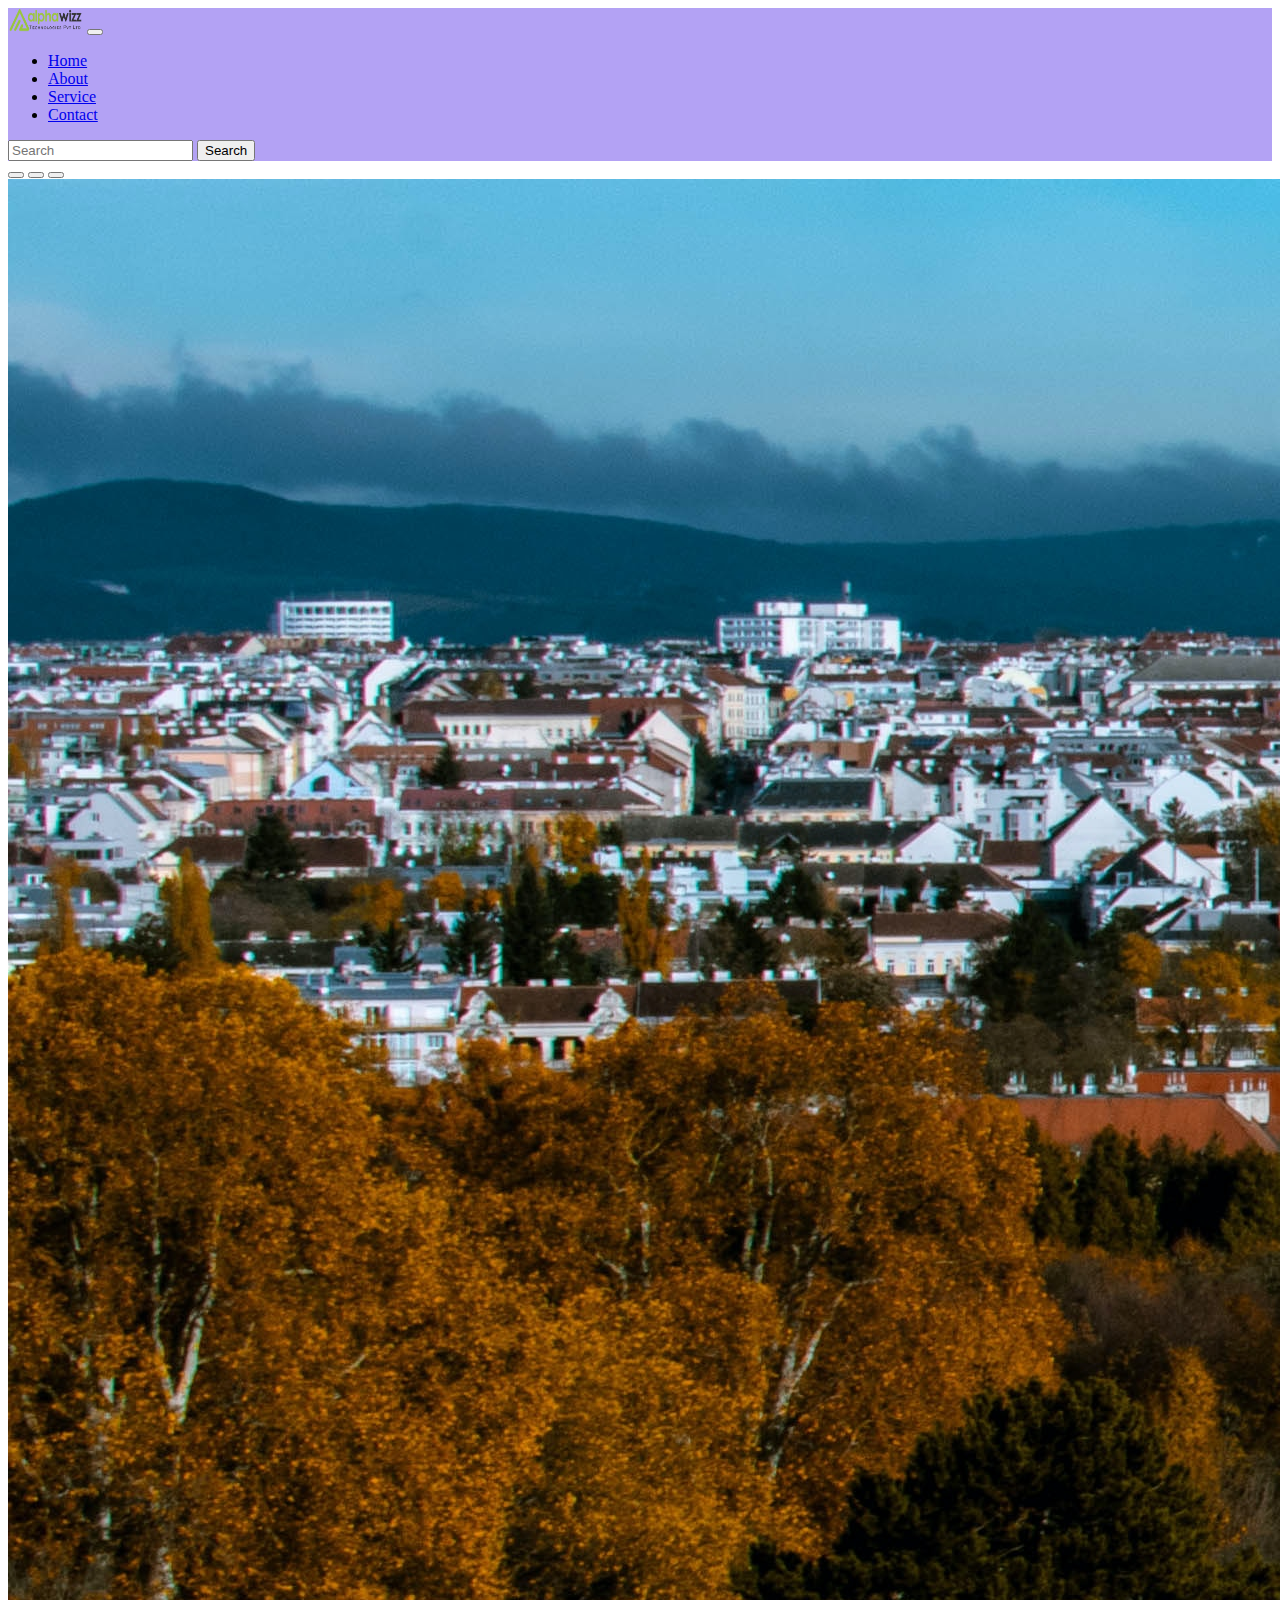
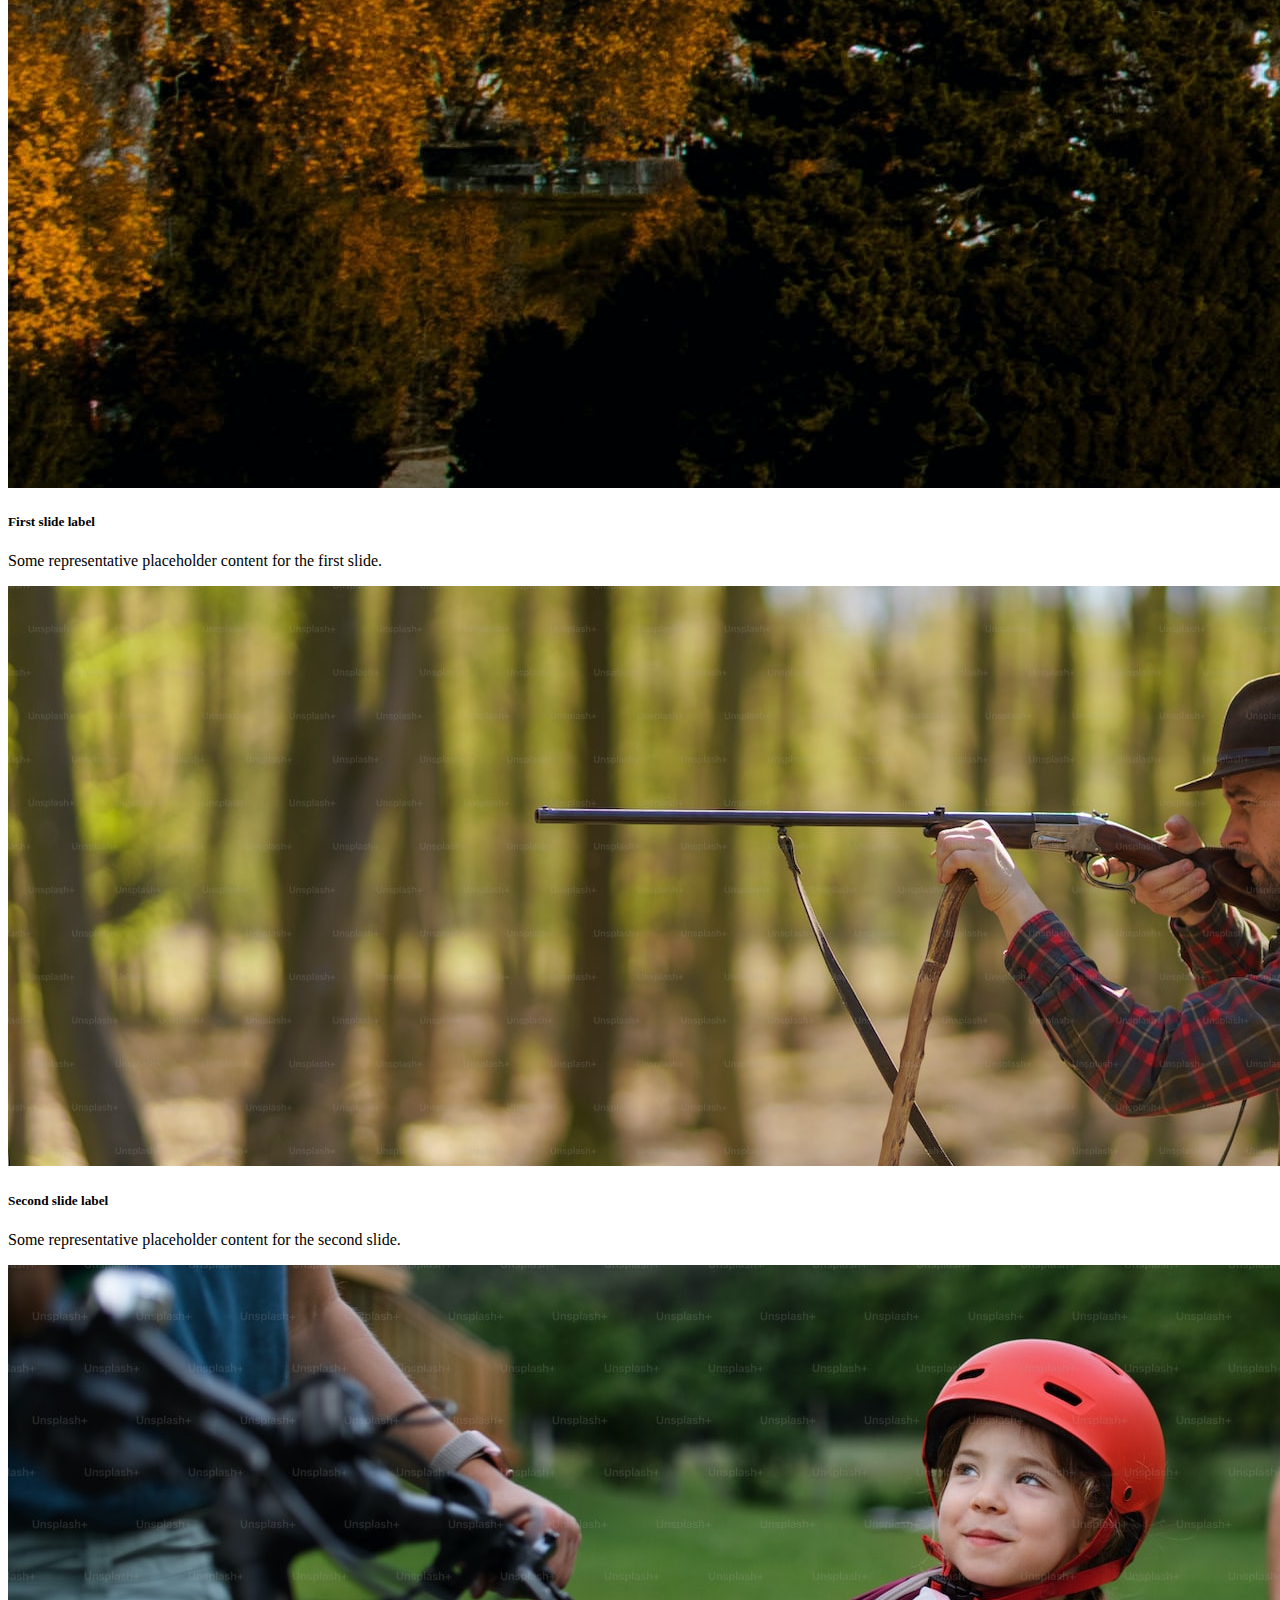
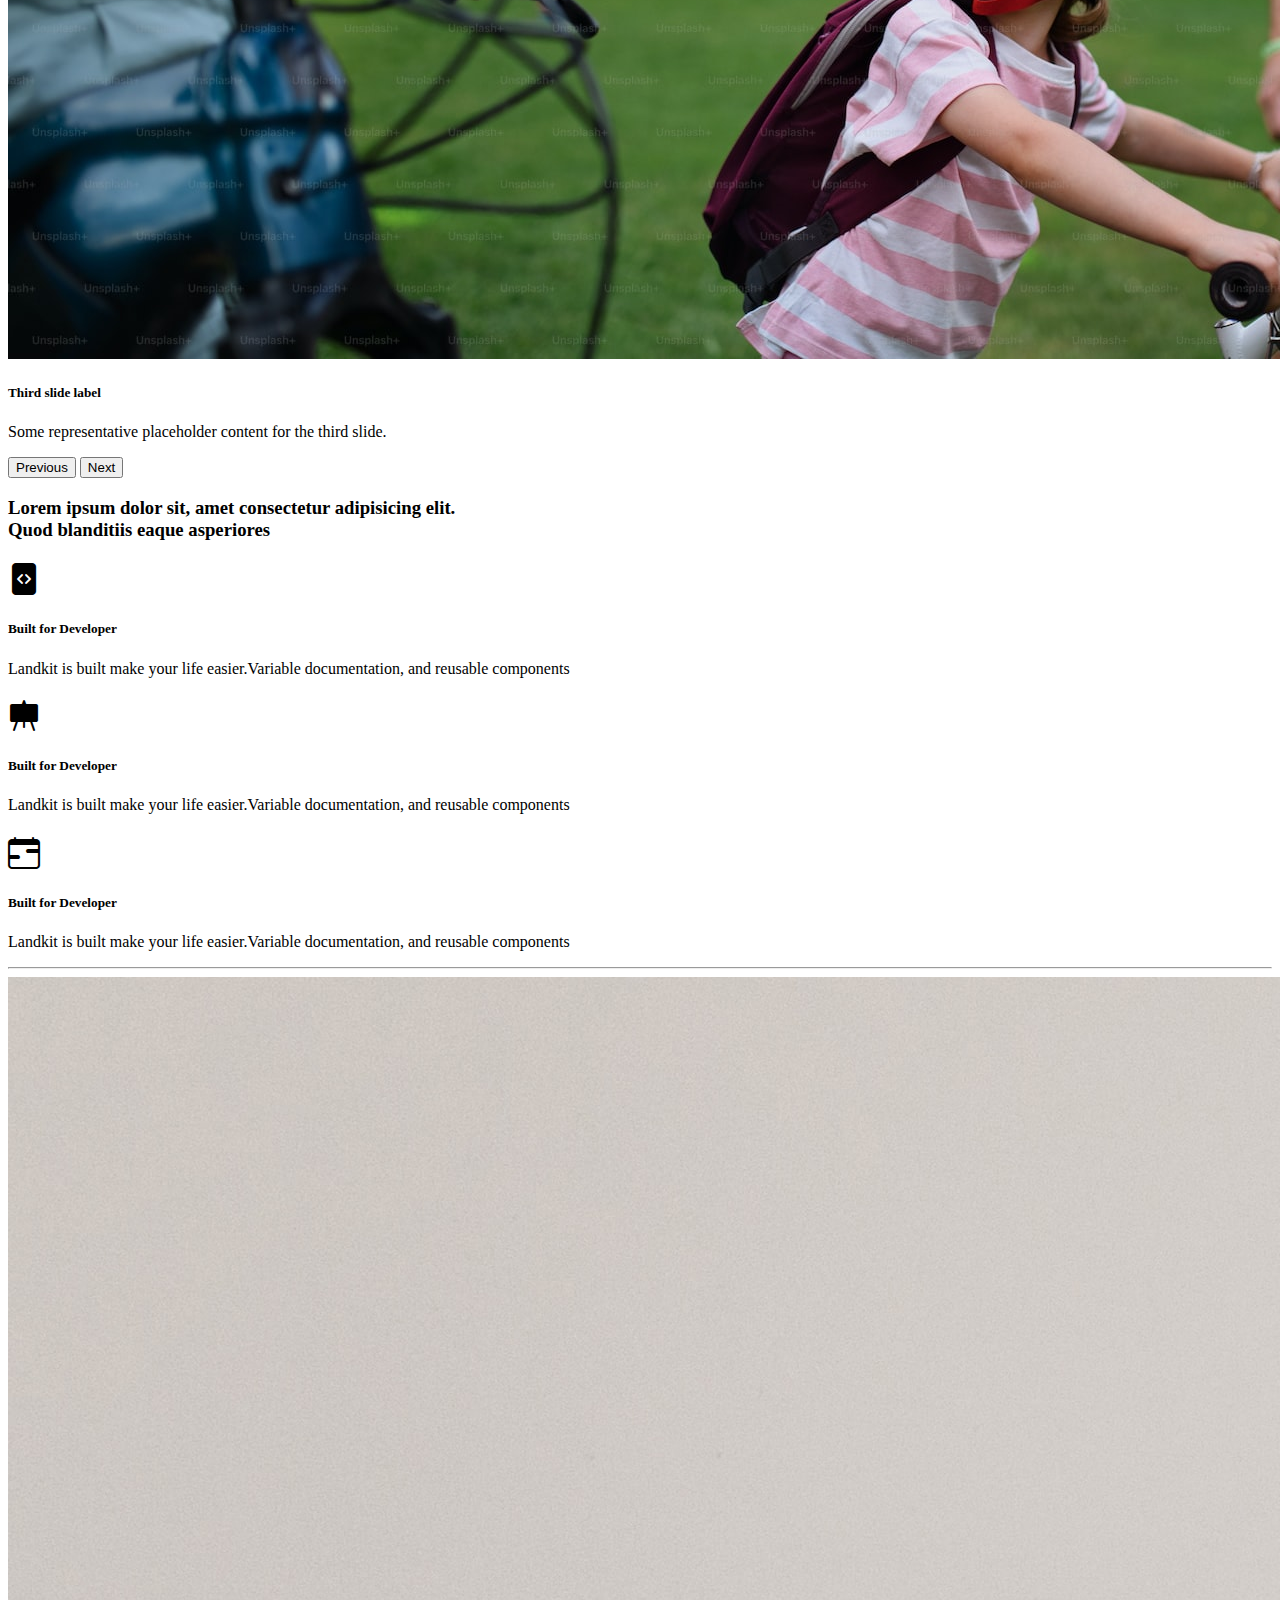
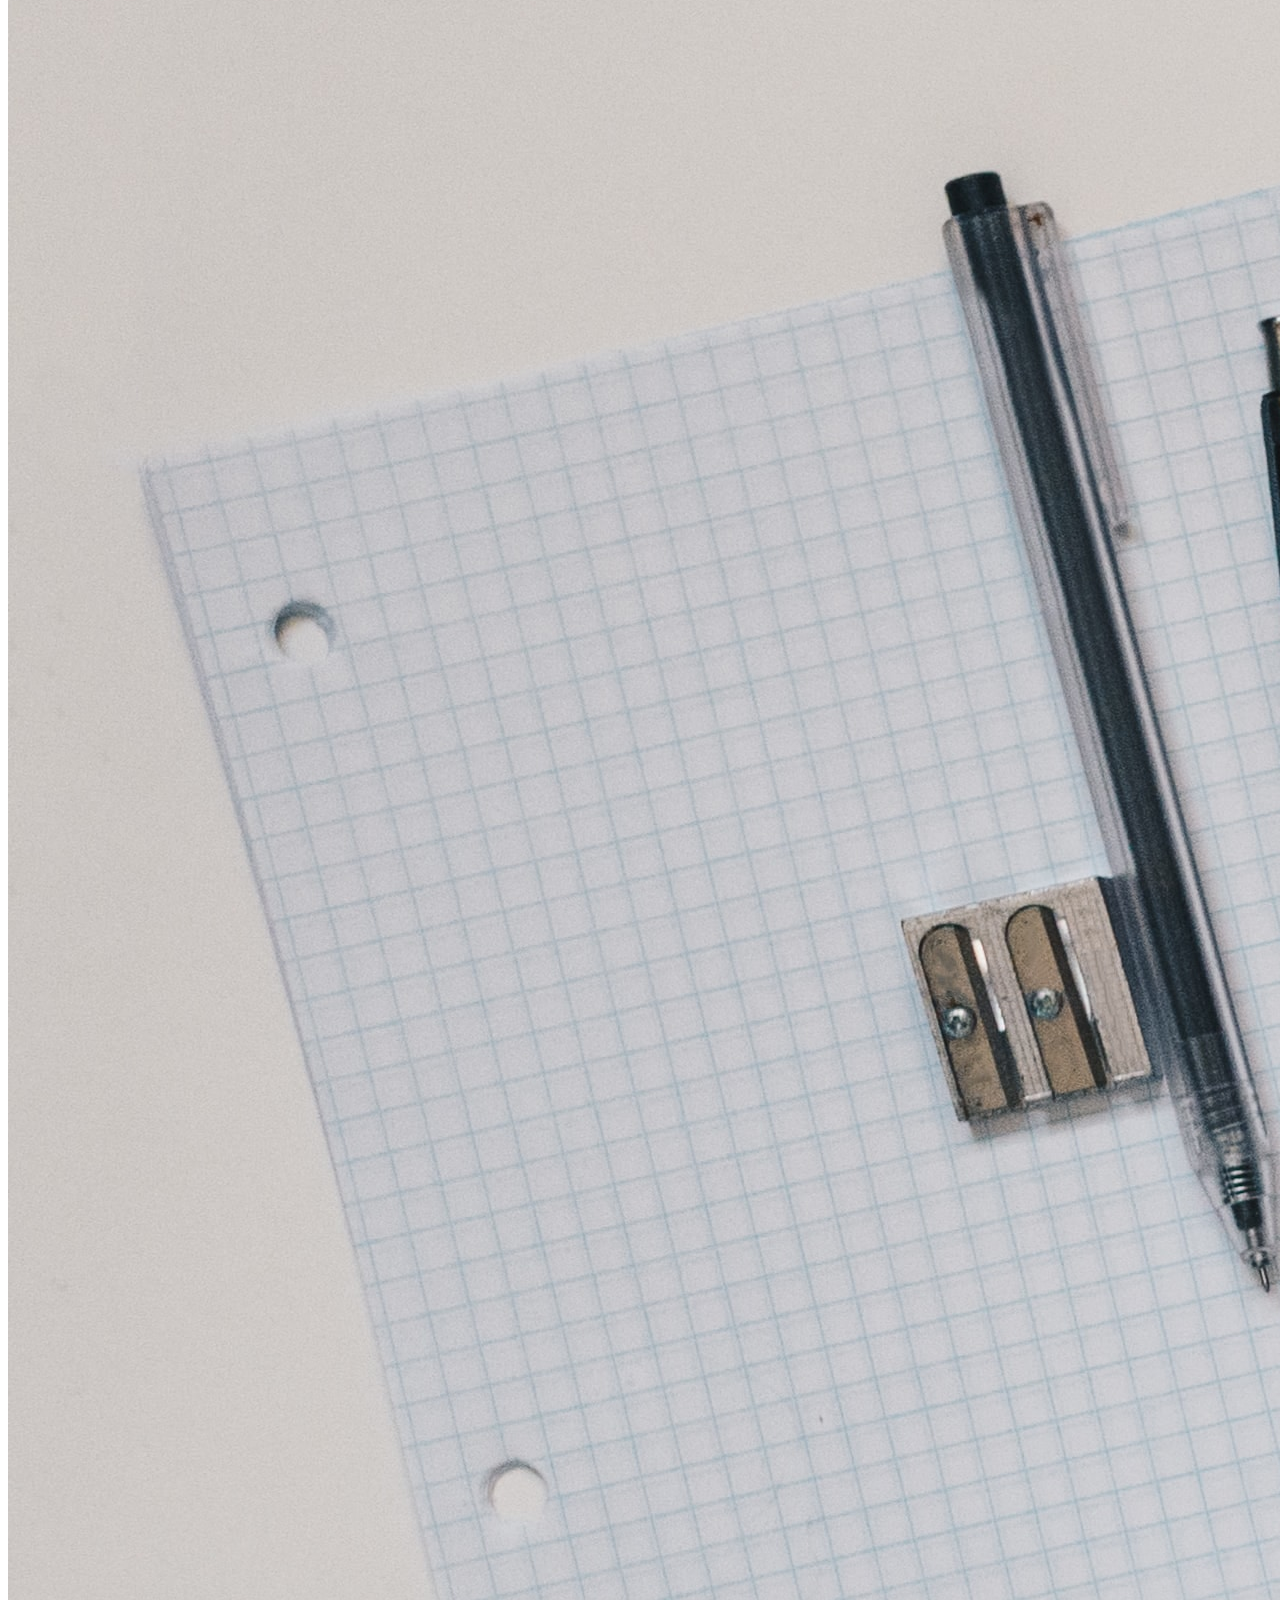
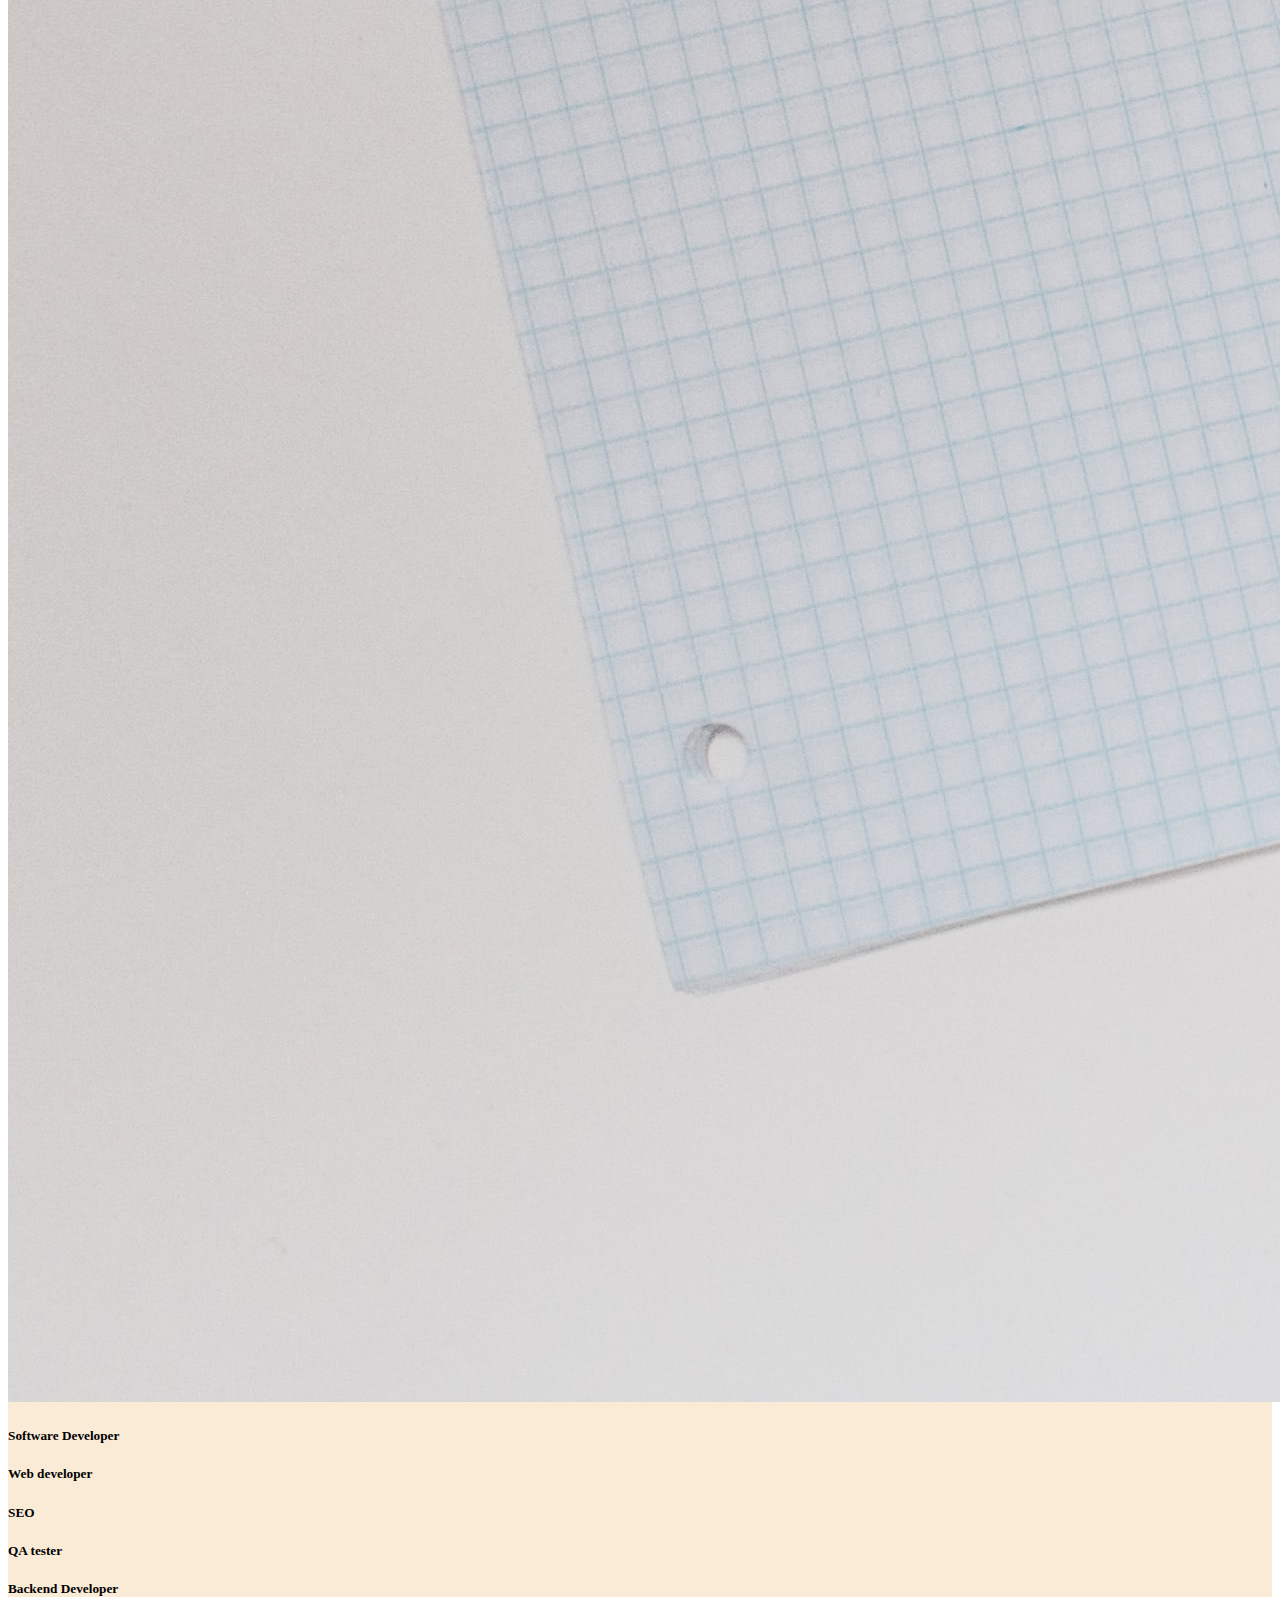
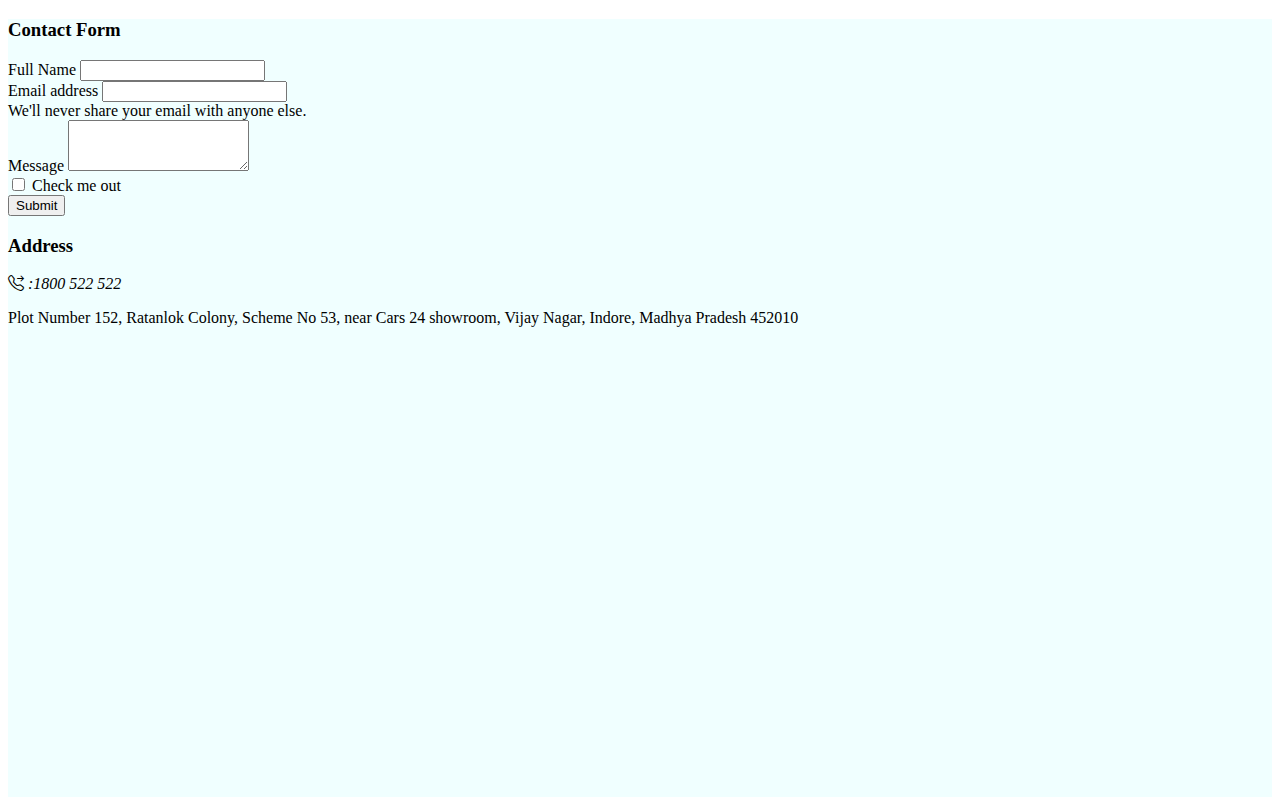
<file: bootstrap project/index.html>
<!doctype html>
<html lang="en">
  <head>
    <!-- Required meta tags -->
    <meta charset="utf-8">
    <meta name="viewport" content="width=device-width, initial-scale=1">

    <!-- Bootstrap CSS -->
    <link href="https://cdn.jsdelivr.net/npm/bootstrap@5.0.2/dist/css/bootstrap.min.css" rel="stylesheet" integrity="sha384-EVSTQN3/azprG1Anm3QDgpJLIm9Nao0Yz1ztcQTwFspd3yD65VohhpuuCOmLASjC" crossorigin="anonymous">
    <link rel="stylesheet" href="https://cdn.jsdelivr.net/npm/bootstrap-icons@1.10.5/font/bootstrap-icons.css">

    <title>alphabusiness</title>
    <link rel="stylesheet" href="style.css">
  </head>
  <body>
    <nav class="navbar navbar-expand-lg navbar-dark " style="background-color: rgba(149, 124, 240, 0.712);">
        <div class="container-fluid">
          <a class="navbar-brand" style="color: rgb(0, 242, 255);"  href="#"></a>
         <img src="AlphaWizz_black_logo.png" width="75px" height="24px" alt="">
          <button class="navbar-toggler" type="button" data-bs-toggle="collapse" data-bs-target="#navbarSupportedContent" aria-controls="navbarSupportedContent" aria-expanded="false" aria-label="Toggle navigation">
            <span class="navbar-toggler-icon"></span>
          </button>
          <div class="collapse navbar-collapse" id="navbarSupportedContent">
            <ul class="navbar-nav me-auto mb-2 mb-lg-0">
              <li class="nav-item ">
                <a class="nav-link active" aria-current="page" href="#">Home</a>
              </li>
              <li class="nav-item">
                <a class="nav-link" href="#">About</a>
              </li>
              <li class="nav-item dropdown">
                <a class="nav-link " href="#">
                  Service
                </a>
                <!-- <ul class="dropdown-menu" aria-labelledby="navbarDropdown">
                  <li><a class="dropdown-item" href="#">Contact</a></li>
                  <li><a class="dropdown-item" href="#">Another action</a></li>
                  <li><hr class="dropdown-divider"></li>
                  <li><a class="dropdown-item" href="#">Something else here</a></li>
                </ul> -->
              </li>
              <li class="nav-item">
                <a class="nav-link " href="#" tabindex="-1" aria-disabled="true">Contact</a>
              </li>
            </ul>
            <form class="d-flex">
              <input class="form-control me-2" type="search" placeholder="Search" aria-label="Search">
              <button class="btn btn-outline-success" type="submit">Search</button>
            </form>
          </div>
        </div>
      </nav>

      <!-- slider -->

      <div id="carouselExampleCaptions" class="carousel slide" data-bs-ride="carousel">
        <div class="carousel-indicators">
          <button type="button" data-bs-target="#carouselExampleCaptions" data-bs-slide-to="0" class="active" aria-current="true" aria-label="Slide 1"></button>
          <button type="button" data-bs-target="#carouselExampleCaptions" data-bs-slide-to="1" aria-label="Slide 2"></button>
          <button type="button" data-bs-target="#carouselExampleCaptions" data-bs-slide-to="2" aria-label="Slide 3"></button>
        </div>
        <div class="carousel-inner">
          <div class="carousel-item active">
            <img src="tudor-baciu-zQRXFlJ3rg4-unsplash.jpg" class="d-block w-100" class="img-fluid" alt="...">
            <div class="carousel-caption d-none d-md-block">
              <h5>First slide label</h5>
              <p>Some representative placeholder content for the first slide.</p>
            </div>
          </div>
          <div class="carousel-item">
            <img src="premium_photo-1681843742034-00bf89119184.jpg" class="d-block w-100"class="img-fluid"   alt="...">
            <div class="carousel-caption d-none d-md-block">
              <h5>Second slide label</h5>
              <p>Some representative placeholder content for the second slide.</p>
            </div>
          </div>
          <div class="carousel-item">
            <img src="premium_photo-1663054245306-382b7d11b798.jpg" class="d-block w-100"class="img-fluid"    alt="...">
            <div class="carousel-caption d-none d-md-block">
              <h5>Third slide label</h5>
              <p>Some representative placeholder content for the third slide.</p>
            </div>
          </div>
        </div>
        <button class="carousel-control-prev" type="button" data-bs-target="#carouselExampleCaptions" data-bs-slide="prev">
          <span class="carousel-control-prev-icon" aria-hidden="true"></span>
          <span class="visually-hidden">Previous</span>
        </button>
        <button class="carousel-control-next" type="button" data-bs-target="#carouselExampleCaptions" data-bs-slide="next">
          <span class="carousel-control-next-icon" aria-hidden="true"></span>
          <span class="visually-hidden">Next</span>
        </button>
      </div>
  
      <div class="container-fluid">
        <!-- tagline -->
        <div class="row">
          <div class="col-12">
            <h3 class="display-6 text-center mt-4 mb-4">Lorem ipsum dolor sit, amet consectetur adipisicing elit. 
              <br>Quod blanditiis eaque asperiores </h3>

          </div>
        </div>
        <!-- feature -->
        <div class="row justify-content-evenly">
          <div class="col-md-3 text-center mt-5">
            <h1><i class="bi bi-file-code-fill  text-primary"></i></h1>
            <h5>Built for Developer</h5>
            <p>Landkit is built make your life easier.Variable documentation, and reusable components
            </p>
          </div>
          <div class="col-md-3 text-center mt-5">
            <h1><i class="bi bi-easel-fill text-danger"></i></h1>
            <h5>Built for Developer</h5>
            <p>Landkit is built make your life easier.Variable documentation, and reusable components
            </p>
          </div>
          <div class="col-md-3 text-center mt-5 ">
            <h1><i class="bi bi-calendar-range text-success"></i></h1>
            <h5>Built for Developer</h5>
            <p>Landkit is built make your life easier.Variable documentation, and reusable components
            </p>
          </div>
        </div>
      </div>

      <!-- line -->
      <hr>
      
      <!-- growt -->
      <div class="row justify-content-evenly pt-2 pb-5" style="background-color: antiquewhite;">
        <div class="col-md-5"> 
          <img src="mailchimp-mpwF3Mv2UaU-unsplash.jpg" class="img-fluid">
        </div>

        <div class="col-md-5 pt-2">
          <h5 class="mt-3">Software Developer</h5>
          <div class="progress">
            <div class="progress-bar bg-success" role="progressbar" style="width: 25%" aria-valuenow="25" aria-valuemin="0" aria-valuemax="100"></div>
        </div>
        
        <h5 class="mt-3">Web developer</h5>
        <div class="progress">
            <div class="progress-bar bg-info" role="progressbar" style="width: 50%" aria-valuenow="50" aria-valuemin="0" aria-valuemax="100"></div>
          </div>
    
          <h5 class="mt-3">SEO</h5>
          <div class="progress">
            <div class="progress-bar bg-warning" role="progressbar" style="width: 75%" aria-valuenow="75" aria-valuemin="0" aria-valuemax="100"></div>
          </div>
    
          <h5 class="mt-3">QA tester</h5>
          <div class="progress">
            <div class="progress-bar bg-danger" role="progressbar" style="width: 87%" aria-valuenow="100" aria-valuemin="0" aria-valuemax="100"></div>
          </div>

          <h5 class="mt-3">Backend Developer</h5>
          <div class="progress">
            <div class="progress-bar bg-primary" role="progressbar" style="width: 100%" aria-valuenow="100" aria-valuemin="0" aria-valuemax="100"></div>
          </div>
        </div>
      </div>
      
      <!-- Contact -->

      <div class="row justify-content-evenly pt-2 pb-5" style="background-color: azure;">
        <div class="col-md-5 mt-5">
          <h3 class="mb-4">Contact Form</h3>
          <form>
            <div class="mb-3">
              <label for="name" class="form-label">Full Name</label>
              <input type="text" class="form-control" id="name" aria-describedby="name">
           
            </div>
            <div class="mb-3">
              <label for="exampleInputEmail1" class="form-label">Email address</label>
              <input type="email" class="form-control" id="exampleInputEmail1" aria-describedby="emailHelp">
              <div id="emailHelp" class="form-text">We'll never share your email with anyone else.</div>
            </div>
            <!-- <div class="mb-3">
              <label for="exampleInputPassword1" class="form-label">Password</label>
              <input type="password" class="form-control" id="exampleInputPassword1">
            </div> -->
            <div class="mb-3">
              <label for="exampleFormControlTextarea1" class="form-label">Message</label>
              <textarea class="form-control" id="exampleFormControlTextarea1" rows="3"></textarea>
            </div>
            <div class="mb-3 form-check">
              <input type="checkbox" class="form-check-input" id="exampleCheck1">
              <label class="form-check-label" for="exampleCheck1">Check me out</label>
            </div>
            <button type="submit" class="btn btn-danger ">Submit</button>
          </form>
        </div>
        <div class="col-md-5">
          <h3 class="col-md-5 mt-5">Address</h3>
          <i class="bi bi-telephone-forward"> :1800 522 522</i>
          <p>Plot Number 152, Ratanlok Colony, Scheme No 53, near Cars 24 showroom, Vijay Nagar, Indore, Madhya Pradesh 452010</p>
          <iframe src="https://www.google.com/maps/embed?pb=!1m18!1m12!1m3!1d2409.883253659493!2d75.89656851231695!3d22.74668273183339!2m3!1f0!2f0!3f0!3m2!1i1024!2i768!4f13.1!3m3!1m2!1s0x3962fd315b9b97b3%3A0x802fe3df65171895!2sAlphawizz%20Technologies%20Pvt.%20Ltd.!5e1!3m2!1sen!2sin!4v1691582536677!5m2!1sen!2sin" width="600" height="450" style="border:0;" allowfullscreen="" loading="lazy" referrerpolicy="no-referrer-when-downgrade"></iframe>
        </div>
      </div>
   
    <!-- Optional JavaScript; choose one of the two! -->

    <!-- Option 1: Bootstrap Bundle with Popper -->
    <script src="https://cdn.jsdelivr.net/npm/bootstrap@5.0.2/dist/js/bootstrap.bundle.min.js" integrity="sha384-MrcW6ZMFYlzcLA8Nl+NtUVF0sA7MsXsP1UyJoMp4YLEuNSfAP+JcXn/tWtIaxVXM" crossorigin="anonymous"></script>
    <!-- <svg xmlns="http://www.w3.org/2000/svg" width="16" height="16" fill="currentColor" class="bi bi-code-slash" viewBox="0 0 16 16">
      <path d="M10.478 1.647a.5.5 0 1 0-.956-.294l-4 13a.5.5 0 0 0 .956.294l4-13zM4.854 4.146a.5.5 0 0 1 0 .708L1.707 8l3.147 3.146a.5.5 0 0 1-.708.708l-3.5-3.5a.5.5 0 0 1 0-.708l3.5-3.5a.5.5 0 0 1 .708 0zm6.292 0a.5.5 0 0 0 0 .708L14.293 8l-3.147 3.146a.5.5 0 0 0 .708.708l3.5-3.5a.5.5 0 0 0 0-.708l-3.5-3.5a.5.5 0 0 0-.708 0z"/>
    </svg> -->

    <!-- Option 2: Separate Popper and Bootstrap JS -->
    <!--
    <script src="https://cdn.jsdelivr.net/npm/@popperjs/core@2.9.2/dist/umd/popper.min.js" integrity="sha384-IQsoLXl5PILFhosVNubq5LC7Qb9DXgDA9i+tQ8Zj3iwWAwPtgFTxbJ8NT4GN1R8p" crossorigin="anonymous"></script>
    <script src="https://cdn.jsdelivr.net/npm/bootstrap@5.0.2/dist/js/bootstrap.min.js" integrity="sha384-cVKIPhGWiC2Al4u+LWgxfKTRIcfu0JTxR+EQDz/bgldoEyl4H0zUF0QKbrJ0EcQF" crossorigin="anonymous"></script>
    -->
  </body>
</html>
</file>
<file: bootstrap project/style.css>
.navbar-dark .navbar-nav .nav-link{
    /* color: green !important; */
    font-weight: 40;
}
div.img{
  height: 35px;
}
</file>
